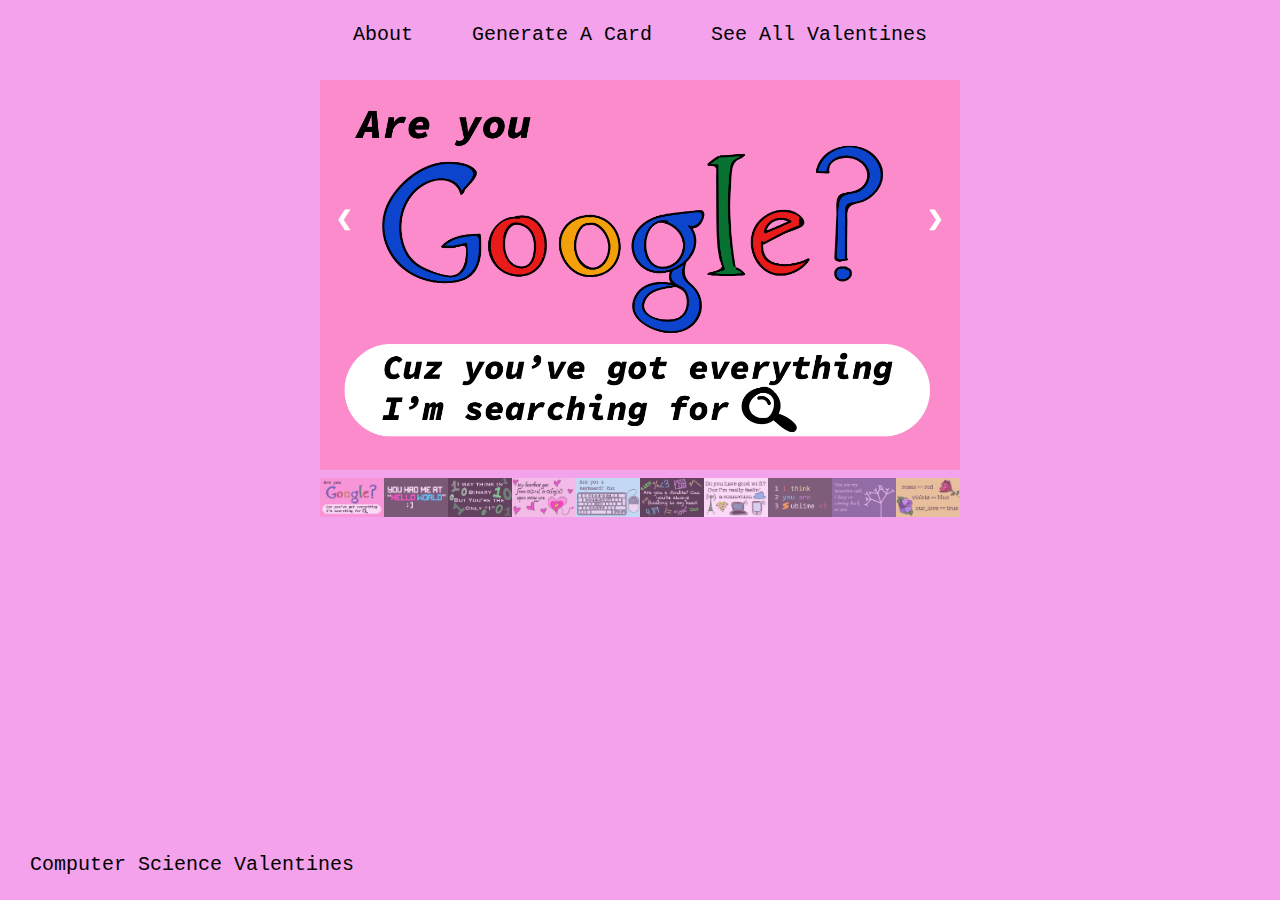
<file: index.html>
<!DOCTYPE html>
<html>
    <head>
        <meta charset="utf-8">
        <meta name="viewport" content="width=device-width">
        <meta name="description" content="Valentines for Computer Science nerds">
        <title>CS Valentine Generator</title>
        <link rel="stylesheet" href="./CSS/style.css">
    </head>

    <body>
        <section id="navigation">
            <div class="center">
                <div class="container">
                    <nav>
                        <ul>
                            <li><a href="about.html">About</a></li>
                            <li><a href="generate.html">Generate A Card</a></li>
                            <li><a href="index.html">See All Valentines</a></li>
                        </ul>
                    </nav>
                </div>
            </div>          
        </section>

        <script>
        var slideIndex = 1;

        // Next/previous controls
        function plusSlides(n) {
          showSlides(slideIndex += n);
        }

        // Thumbnail image controls
        function currentSlide(n) {
          showSlides(slideIndex = n);
        }

        function showSlides(n) {
          var i;
          var slides = document.getElementsByClassName("mySlides");
          if (n > slides.length) {slideIndex = 1}
          if (n < 1) {slideIndex = slides.length}
          for (i = 0; i < slides.length; i++) {
            slides[i].style.display = "none";
          }
          slides[slideIndex-1].style.display = "block";
        }
        </script>

        <!-- Container for the image gallery -->
        <div class="imagegallery">

          <!-- Full-width images with number text -->
          <div class="mySlides">
              <img src="./Images/CSValentine1.png" style="width:100%">
          </div>
          <div class="mySlides">
              <img src="./Images/CSValentine2.png" style="width:100%">
          </div>
          <div class="mySlides">
              <img src="./Images/CSValentine3.png" style="width:100%">
          </div>
          <div class="mySlides">
              <img src="./Images/CSValentine4.png" style="width:100%">
          </div>
          <div class="mySlides">
              <img src="./Images/CSValentine5.png" style="width:100%">
          </div>
          <div class="mySlides">
              <img src="./Images/CSValentine6.png" style="width:100%">
          </div>
           <div class="mySlides">
              <img src="./Images/CSValentine7.png" style="width:100%">
          </div>
           <div class="mySlides">
              <img src="./Images/CSValentine8.png" style="width:100%">
          </div>
           <div class="mySlides">
              <img src="./Images/CSValentine10.png" style="width:100%">
          </div>
           <div class="mySlides">
              <img src="./Images/CSValentine11.png" style="width:100%">
          </div>

          <!-- Next and previous buttons -->
          <a class="prev" onclick="plusSlides(-1)">&#10094;</a>
          <a class="next" onclick="plusSlides(1)">&#10095;</a>

          <!-- Thumbnail images -->
          <div class="row">
            <div class="column">
              <img class="demo cursor" src="./Images/CSValentine1.png" style="width:100%" onclick="currentSlide(1)">
            </div>
            <div class="column"> 
              <img class="demo cursor" src="./Images/CSValentine2.png" style="width:100%" onclick="currentSlide(2)">
            </div>
            <div class="column">
              <img class="demo cursor" src="./Images/CSValentine3.png" style="width:100%" onclick="currentSlide(3)">
            </div>
            <div class="column">
              <img class="demo cursor" src="./Images/CSValentine4.png" style="width:100%" onclick="currentSlide(4)">
            </div>
            <div class="column">
              <img class="demo cursor" src="./Images/CSValentine5.png" style="width:100%" onclick="currentSlide(5)">
            </div>
            <div class="column">
              <img class="demo cursor" src="./Images/CSValentine6.png" style="width:100%" onclick="currentSlide(6)">
            </div>
            <div class="column">
              <img class="demo cursor" src="./Images/CSValentine7.png" style="width:100%" onclick="currentSlide(7)">
            </div>
            <div class="column">
              <img class="demo cursor" src="./Images/CSValentine8.png" style="width:100%" onclick="currentSlide(8)">
            </div>
            <div class="column">
              <img class="demo cursor" src="./Images/CSValentine10.png" style="width:100%" onclick="currentSlide(9)">
            </div>
            <div class="column">
              <img class="demo cursor" src="./Images/CSValentine11.png" style="width:100%" onclick="currentSlide(10)">
            </div>

          </div>
        </div>

        <footer>
            <p>Computer Science Valentines</p>
        </footer>

        <script> showSlides(slideIndex); </script>
    </body>
</html>
</file>
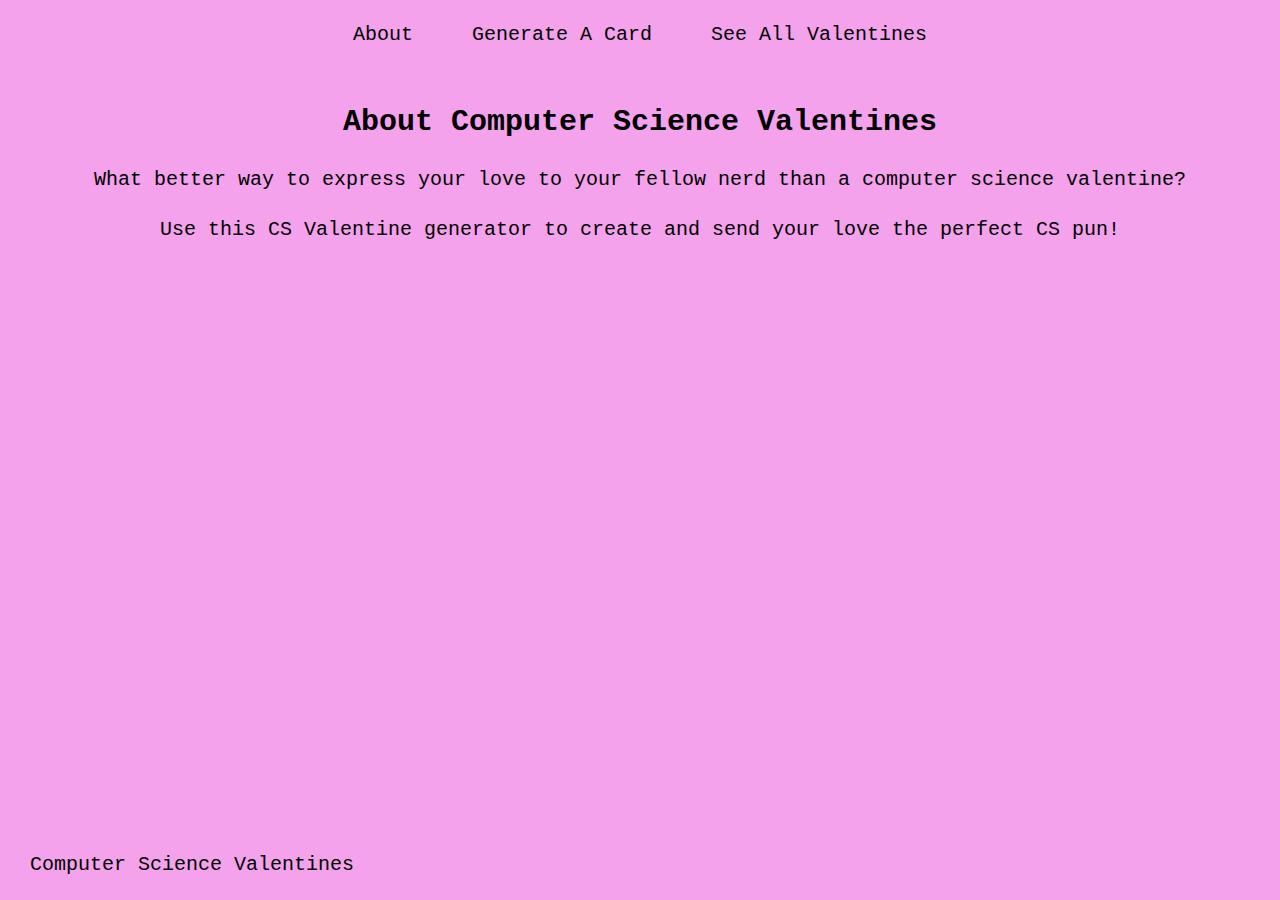
<file: about.html>
<!DOCTYPE html>
<html>
    <head>
        <meta charset="utf-8">
        <meta name="viewport" content="width=device-width">
        <meta name="description" content="Valentines for Computer Science nerds">
        <title>CS Valentines</title>
        <link rel="stylesheet" href="./CSS/style.css">
    </head>

    <body>
        <section id="navigation">
            <div class="center">
                <div class="container">
                    <nav>
                        <ul>
                            <li><a href="about.html">About</a></li>
                            <li><a href="generate.html">Generate A Card</a></li>
                            <li><a href="index.html">See All Valentines</a></li>
                        </ul>
                    </nav>
                </div>
            </div>          
        </section>

        <section id="about">
            <div class="container">
                <h1>About Computer Science Valentines</h1>
                <p>
                    What better way to express your love to your fellow nerd
                    than a computer science valentine?
                </p>
                <p>
                    Use this CS Valentine generator to create and send your love the perfect CS pun!
                </p>
            </div>
        </section>

        <footer>
            <p>Computer Science Valentines</p>
        </footer>
    </body>
</html>
</file>
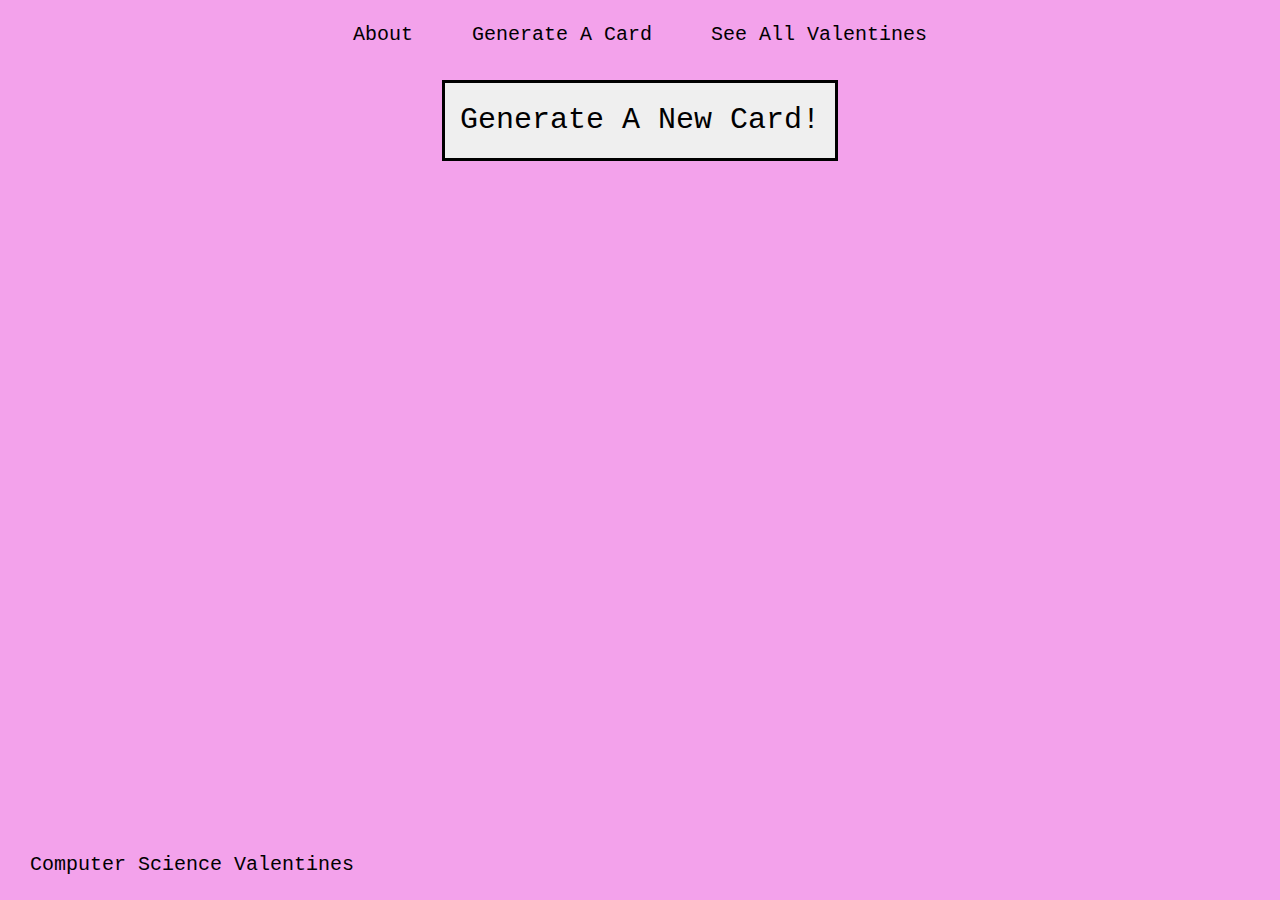
<file: generate.html>
<!DOCTYPE html>
<html>
    <head>
        <meta charset="utf-8">
        <meta name="viewport" content="width=device-width">
        <meta name="description" content="Valentines for Computer Science nerds">
        <title>CS Valentine Generator</title>
        <link rel="stylesheet" href="./CSS/style.css">
    </head>

    <body>
        <section id="navigation">
            <div class="center">
                <div class="container">
                    <nav>
                        <ul>
                            <li><a href="about.html">About</a></li>
                            <li><a href="generate.html">Generate A Card</a></li>
                            <li><a href="index.html">See All Valentines</a></li>
                        </ul>
                    </nav>
                </div>
            </div>          
        </section>

        <script>
        var slideIndex = 1;

        // Next/previous controls
        function generateCard() {
          var min = 1;
          var max = 10;
          var random = Math.floor(Math.random() * (max - min) +min + 1);
          currentSlide(random);
        }

        // Thumbnail image controls
        function currentSlide(n) {
          showSlides(slideIndex = n);
          document.getElementById("link").innerHTML = "Email this link to send your CS Valentine: " + window.location.href;
        }

        function showSlides(n) {
          var i;
          var slides = document.getElementsByClassName("mySlides");
          if (n > slides.length) {slideIndex = 1}
          if (n < 1) {slideIndex = slides.length}
          for (i = 0; i < slides.length; i++) {
            slides[i].style.display = "none";
          }
          slides[slideIndex-1].style.display = "block";
        }
        </script>

        <!-- Container for the image gallery -->
        <div class="imagegallery">

          <!-- Full-width images with number text -->
          <div class="mySlides">
              <img src="./Images/CSValentine1.png" style="width:100%">
          </div>
          <div class="mySlides">
              <img src="./Images/CSValentine2.png" style="width:100%">
          </div>
          <div class="mySlides">
              <img src="./Images/CSValentine3.png" style="width:100%">
          </div>
          <div class="mySlides">
              <img src="./Images/CSValentine4.png" style="width:100%">
          </div>
          <div class="mySlides">
              <img src="./Images/CSValentine5.png" style="width:100%">
          </div>
          <div class="mySlides">
              <img src="./Images/CSValentine6.png" style="width:100%">
          </div>
           <div class="mySlides">
              <img src="./Images/CSValentine7.png" style="width:100%">
          </div>
           <div class="mySlides">
              <img src="./Images/CSValentine8.png" style="width:100%">
          </div>
           <div class="mySlides">
              <img src="./Images/CSValentine10.png" style="width:100%">
          </div>
           <div class="mySlides">
              <img src="./Images/CSValentine11.png" style="width:100%">
          </div>

        </div>

        <button id = "generateButton" onclick="generateCard()">Generate A New Card!</button>
        <p id = "link" ></p>
        <footer>
            <p>Computer Science Valentines</p>
        </footer>

        
    </body>
</html>
</file>
<file: CSS/style.css>
body{
    font: 15px/1.5 courier;
    padding:0;
    margin:0;
    background-color: #F3A2EB;
}

p{
  text-align: center;
}

/* Global */
.container{
    width:100%;
    padding:0;
    overflow: hidden;
}

/* Navigation Bar */

#navigation{
    min-height: 30px;
    text-align:center;
}

#navigation a{
    text-decoration: none;
    font-size:20px;
    color:black;
}

#navigation ul{
    margin:0;
    padding:0;
}

#navigation li{
    float: center;
    display: inline;
    padding: 0px 25px 0 25px;
}

/* Buttons */
button{
    font: 15px/1.5 courier;
    border: 3px solid black;
    text-align: center;
    display: block;
    margin-left: auto;
    margin-right: auto;
    padding: 15px;
    font-size: 30px;

}
/* Valentines */

.center{
    display: block;
    margin-left: auto;
    margin-right: auto;
    max-width: 55%;
    padding-bottom: 30px;
    padding-top: 20px;
}

#Valentines img{
    padding-bottom:50px;
}

h3{
    padding-left:45px;
}

/* Slideshow */
* {
  box-sizing: border-box;
}

/* Position the image container (needed to position the left and right arrows) */
.imagegallery {
  position: relative;
  width: 50%;
  display: block;
    margin-left: auto;
    margin-right: auto;
}

/* Hide the images by default */
.mySlides{
  display: none;
}

/* Add a pointer when hovering over the thumbnail images */
.cursor {
  cursor: pointer;
}

/* Next & previous buttons */
.prev,
.next {
  cursor: pointer;
  position: absolute;
  top: 40%;
  width: auto;
  padding: 16px;
  margin-top: -50px;
  color: white;
  font-weight: bold;
  font-size: 20px;
  border-radius: 0 3px 3px 0;
  user-select: none;
  -webkit-user-select: none;
}

/* Position the "next button" to the right */
.next {
  right: 0;
  border-radius: 3px 0 0 3px;
}

/* On hover, add a black background color with a little bit see-through */
.prev:hover,
.next:hover {
  background-color: rgba(0, 0, 0, 0.8);
}

/* Ten columns side by side */
.column {
  float: left;
  width: 10%;
}

/* Add a transparency effect for thumnbail images */
.demo {
  opacity: 0.6;
}

.active,
.demo:hover {
  opacity: 1;
}

/* About */
#about{
    text-align: center;
}

#about h1{
    font-size:30px;
}

/*#about img{
    max-width: 40%;
}*/

#about p{
    font-size:20px;
}


/* Footer */
footer{
    position: absolute;
    padding-left: 30px;
    bottom: 0px;
    font-size:20px;
}
</file>
